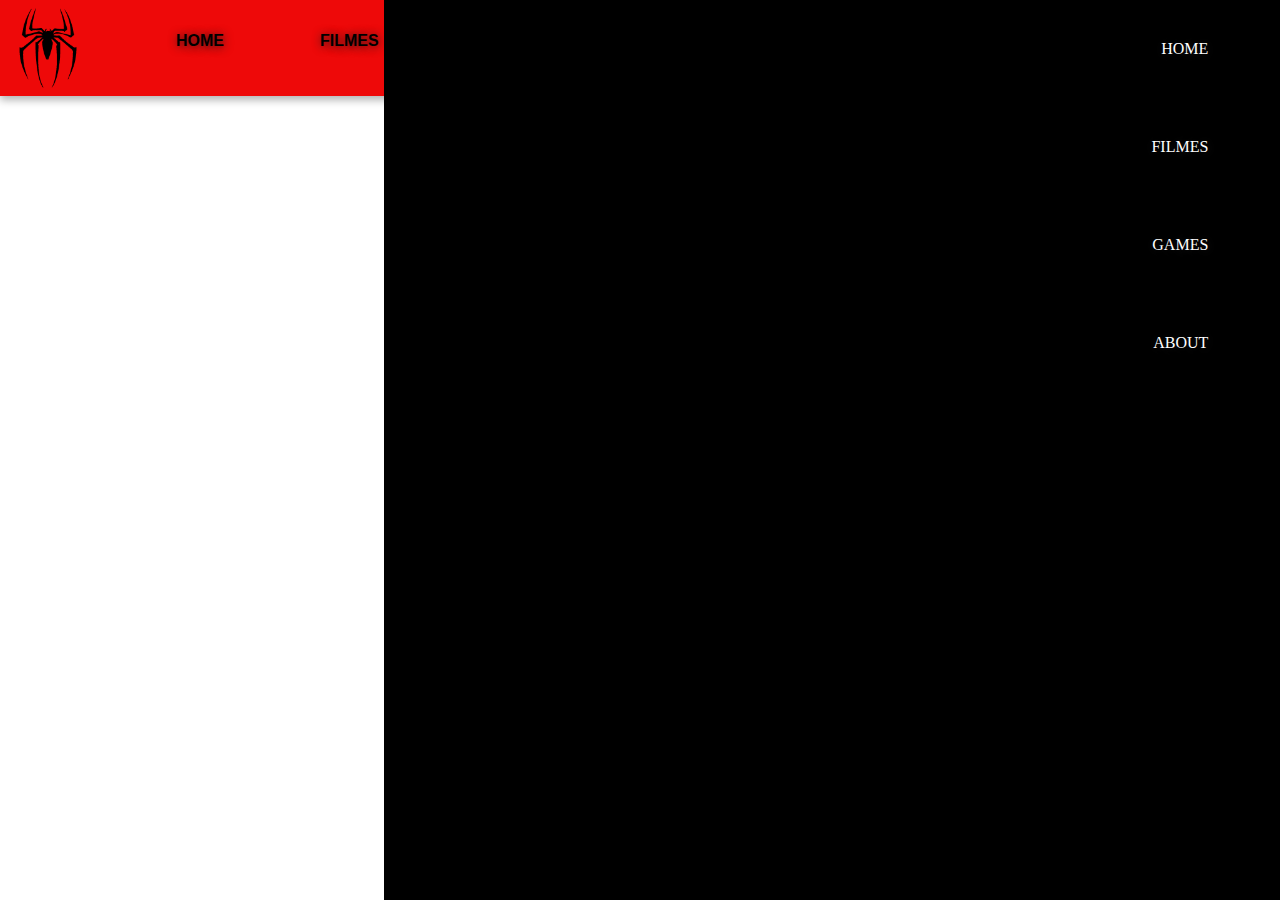
<file: marvel-comics/index.html>
<!DOCTYPE html>
<meta name="viewport" content="width=device-width, initial-scale=1.0">
<link rel="stylesheet" href="style.css">
<link rel="stylesheet" href="https://fonts.googleapis.com/css2?family=Material+Symbols+Outlined:opsz,wght,FILL,GRAD@20..48,100..700,0..1,-50..200" />
<title>marvel.com</title>
</head>
    <body>
    <!--start navbar-->
    <div class="navbar">
        <img src="img/navbar/logo-aranha.png" class="img-navbar-aranha" alt="logo de uma aranha">

        <ul class="navbar-menu">
            <li class="li-navbar">HOME</li>
            <li class="li-navbar">FILMES</li>
            <li class="li-navbar">GAMES</li>
            <li class="li-navbar">ABOUT</li>
        </ul>

        <div class="div-menu-lateral">
            <span class="material-symbols-outlined">
                close
                </span>

            <ul class="menu-lateral">
                <li class="li-navbar">HOME</li>
                <li class="li-navbar">FILMES</li>
                <li class="li-navbar">GAMES</li>
                <li class="li-navbar">ABOUT</li>
            </ul>
            <div class="overflow-menu-lateral">
                
            </div>
        </div>
        <button class="button-navbar">LOGIN</button>

        <img class="logo-marvel-studio" src="img/navbar/marvel-studios.png" class="img-navbar-marvel" alt="logo da marvel studios">
        <span class="material-symbols-outlined">
            menu
            </span>

           
    </div>
    <!--end navbar -->
    </body>
</html>
</file>
<file: marvel-comics/style.css>
* {
    box-sizing: border-box;
    margin: 0;
    padding: 0;
}

.navbar{
    display: flex;
    max-width: 100%;
    height: 6em;
    padding: 0.5em;
    background-color: #ee0909;
    box-shadow: 0 4px 8px rgba(0, 0, 0, 0.3);
}

.navbar-menu{
    padding: 0.5em;
    list-style: none;
    font-family: "Roboto", sans-serif;
    font-weight: 600;
    display: flex;
}

li {
    padding: 1.0em;
    padding-left: 5.0em;
}

.button-navbar{
    padding-left: 3.0em;
    padding-right: 3.0em;
    margin: 1.5em;
    border: none;
    color: #fff;
    font-family: "Roboto", sans-serif;
    margin-left: 29.0em;
    border-radius: 5px; 
    background-color: rgb(0, 194, 253);
}
.button-navbar:hover {
    background-color: #000;
    border: 1px solid #ff0000;
    color: #ff0000;
    cursor: pointer;
}

.li-navbar {
    text-shadow: 1px 1px 10px rgb(26, 26, 27);
}

.logo-marvel-studio {
    height: 170px;
    margin-top: -44px;
}

.navbar span {
    margin: 1.0em;
    display: none;
}
.div-menu-lateral {
    color: #fff;
    background-color: #000;
    height: 200vh;
    position: fixed;
    top: 0px;
    right: 0px;
    z-index: 99999;
    width: 70%;
}
.div-menu-lateral span i{
    font-size: 50px;
}
.menu-lateral {
    list-style: none;
    text-align: right;
}
.menu-lateral li {
    padding: 40px 8%;
}
.menu-lateral li:hover{
    background-color: #ff0000;
    color: #000;
}
.overflow-menu-lateral {
    width: 100%;
    height: 100%;
    position: fixed;
    z-index: 88888;
    top: 0;
    left: 0;

    
}


@media (max-width: 768px) {
    .navbar-menu {
        display: none;
        flex-direction: column;
        width: 100%;
    }

    .navbar-menu.active {
        display: flex;
    }
    .navbar span {
        display: block;
    }
    .navbar-menu li {
        margin: 10px 0;
    }
    .button-navbar {
        display: none;
    }
    .img-navbar-marvel {
        display: block;
        margin: 0;
    }
}
@media (max-width: 768px) {
    .navbar-menu {
        display: none;
        flex-direction: column;
        width: 100%;
    }

    .navbar-menu.active {
        display: flex;
    }
    .navbar span {
        display: block;
    }
    .navbar-menu li {
        margin: 10px 0;
    }
    .button-navbar {
        display: none;
    }
    .img-navbar-marvel {
        display: block;
        margin: 0;
    }
}
</file>
